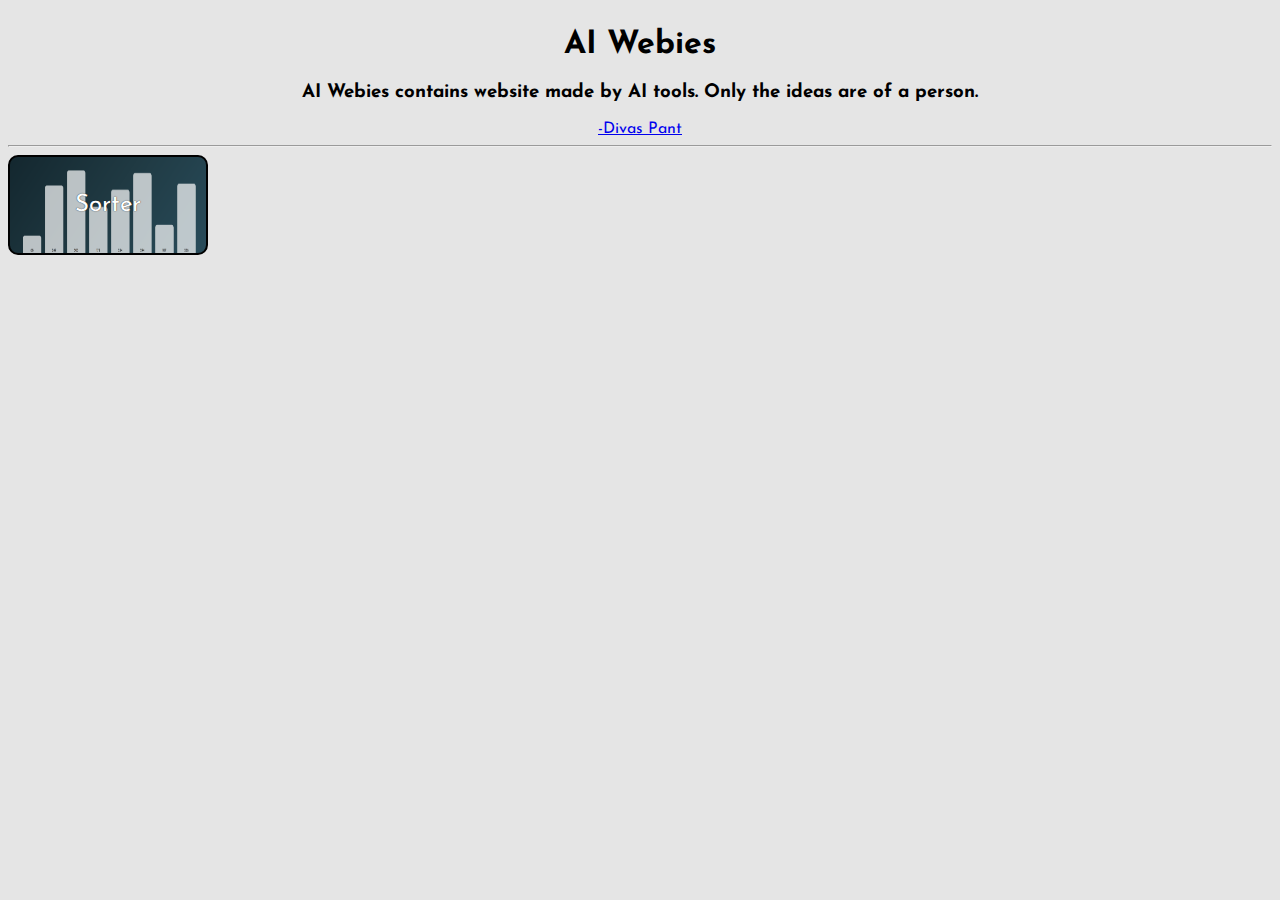
<file: index.html>
<!DOCTYPE html>
<html lang="en">
<head>
    <meta charset="UTF-8">
    <meta name="viewport" content="width=device-width, initial-scale=1.0">
    <title>AI Webies</title>
    <link rel="stylesheet" href="style.css">
</head>
<body>
    <div class="header">
        <h1>AI Webies</h1>
        <h3>AI Webies contains website made by AI tools. Only the ideas are of a person.</h3>
        <a href="https://www.github.com/divaspant-dev">-Divas Pant</a>
    </div>

    <hr>

    <main>
        <a href="./Sorter/index.html" target="_blank" class="sorter">Sorter</a>
    </main>
</body>
</html>
</file>
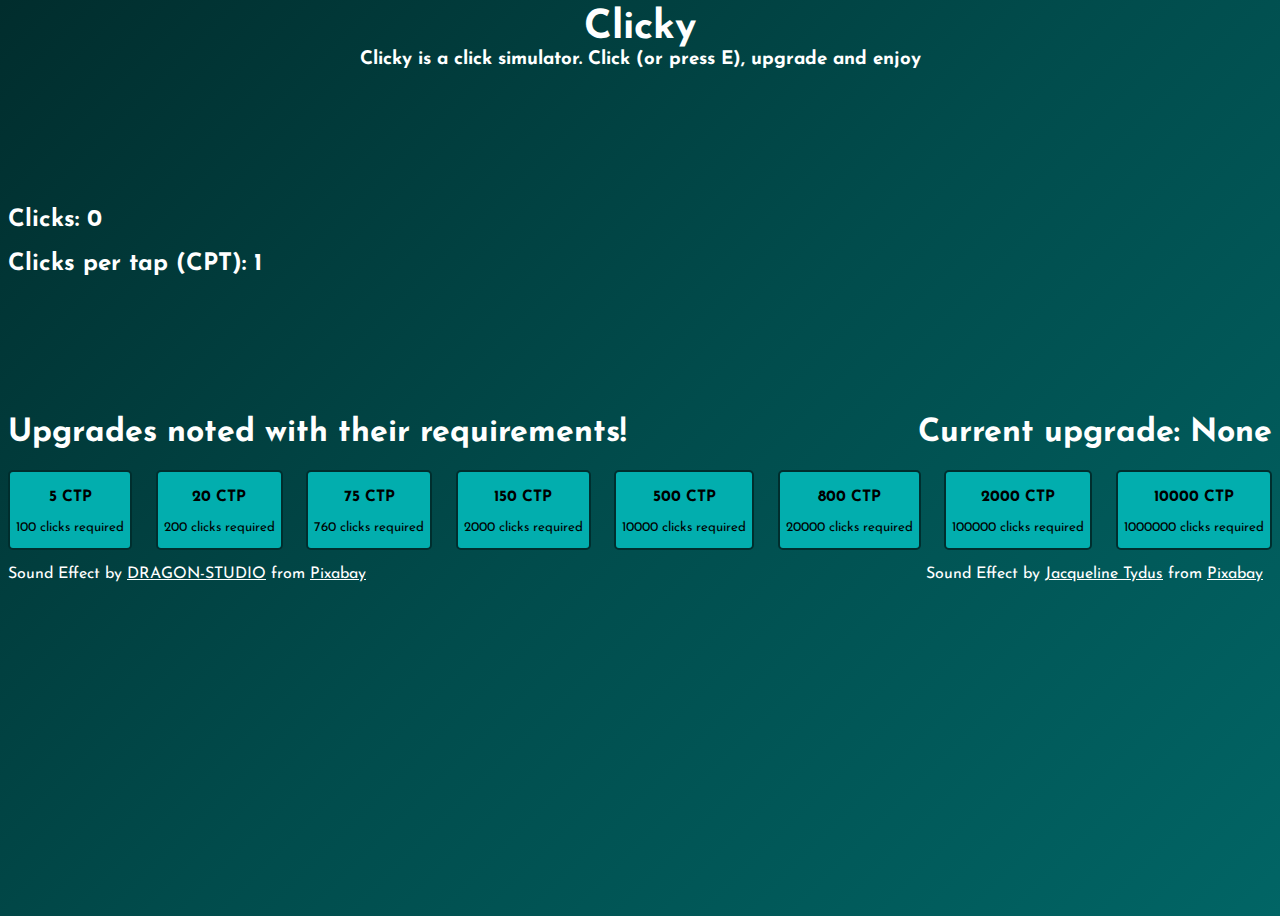
<file: Click simulator/index.html>
<!DOCTYPE html>
<html lang="en">
<head>
    <meta charset="UTF-8">
    <meta name="viewport" content="width=device-width, initial-scale=1.0">
    <title>Click Simulator</title>
    <link rel="stylesheet" href="style.css">
</head>
<body>
    <div class="header">
        <h1>Clicky</h1>
        <h3>Clicky is a click simulator. Click (or press E), upgrade and enjoy</h3>
    </div>

    <div class="info">
        <h2>Clicks: <span class="clicks">0</span></h2>
        <h2>Clicks per tap (CPT): <span class="CPT">1</span></h2>
    </div>

    <div class="upgrade">
        <div>
            <h1>Upgrades noted with their requirements!</h1>
            <h1>Current upgrade: <span class="CU">None</span></h1>
        </div>

        <div class="upgrades">
            <button class="upgrade1">
                <h3>5 CTP</h3>
                <p>100 clicks required</p>
            </button>
    
            <button class="upgrade2">
                <h3>20 CTP</h3>
                <p>200 clicks required</p>
            </button>
    
            <button class="upgrade3">
                <h3>75 CTP</h3>
                <p>760 clicks required</p>
            </button>
    
            <button class="upgrade4">
                <h3>150 CTP</h3>
                <p>2000 clicks required</p>
            </button>
    
            <button class="upgrade5">
                <h3>500 CTP</h3>
                <p>10000 clicks required</p>
            </button>
    
            <button class="upgrade6">
                <h3>800 CTP</h3>
                <p>20000 clicks required</p>
            </button>
    
            <button class="upgrade7">
                <h3>2000 CTP</h3>
                <p>100000 clicks required</p>
            </button>
    
            <button class="upgrade8">
                <h3>10000 CTP</h3>
                <p>1000000 clicks required</p>
            </button>
        </div>
        <p class="credit">
            Sound Effect by <a
            href="https://pixabay.com/users/dragon-studio-38165424/?utm_source=link-attribution&utm_medium=referral&utm_campaign=music&utm_content=402324">DRAGON-STUDIO</a>
        from <a
        href="https://pixabay.com//?utm_source=link-attribution&utm_medium=referral&utm_campaign=music&utm_content=402324" class="uu">Pixabay</a>
        
        Sound Effect by <a
            href="https://pixabay.com/users/jacqtydus-2818717/?utm_source=link-attribution&utm_medium=referral&utm_campaign=music&utm_content=391319">Jacqueline
            Tydus</a> from <a
            href="https://pixabay.com/sound-effects//?utm_source=link-attribution&utm_medium=referral&utm_campaign=music&utm_content=391319">Pixabay</a>
        </p>
    </div>


    <script src="./script.js"></script>
</body>
</html>
</file>
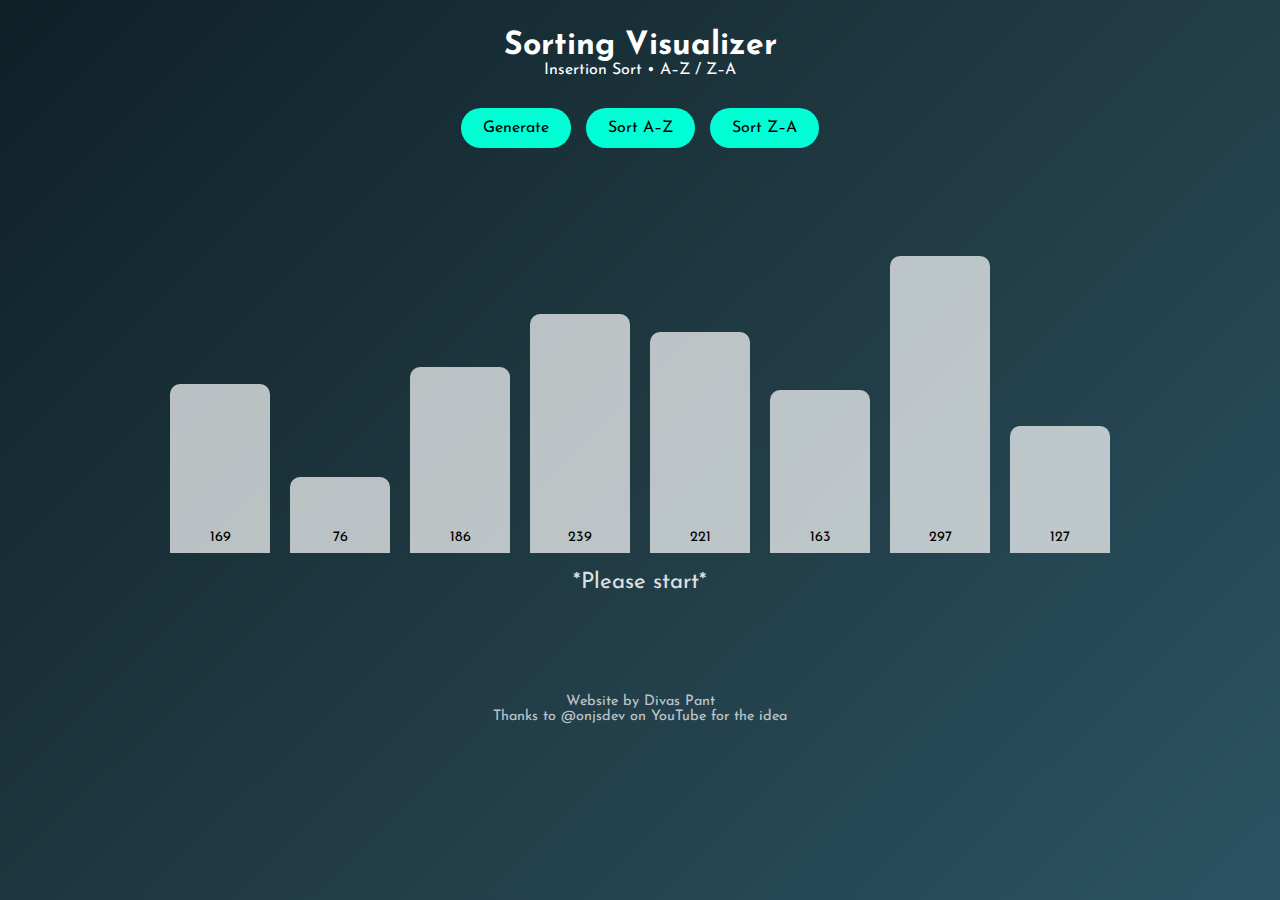
<file: Sorter/index.html>
<!DOCTYPE html>
<html lang="en">

<head>
    <meta charset="UTF-8" />
    <meta name="viewport" content="width=device-width, initial-scale=1.0" />
    <title>Sorting Visualizer</title>
    <link rel="stylesheet" href="style.css" />
</head>

<body>

    <div id="blurWrapper">
        <header>
            <h1>Sorting Visualizer</h1>
            <p>Insertion Sort • A–Z / Z–A</p>
        </header>

        <div class="controls">
            <button id="generate">Generate</button>
            <button id="sortAsc">Sort A–Z</button>
            <button id="sortDesc">Sort Z–A</button>
        </div>

        <div id="bars"></div>
        <div id="status">*Please start*</div>

        <footer>
            <p>Website by Divas Pant</p>
            <p>Thanks to @onjsdev on YouTube for the idea</p>
        </footer>
    </div>

    <!-- Generate Modal -->
    <div id="modal">
        <div class="modal-box">
            <h2>Enter Bar Heights</h2>

            <div class="inputs">
                <input type="number" min="10" max="300">
                <input type="number" min="10" max="300">
                <input type="number" min="10" max="300">
                <input type="number" min="10" max="300">
                <input type="number" min="10" max="300">
                <input type="number" min="10" max="300">
                <input type="number" min="10" max="300">
            </div>

            <div class="modal-buttons">
                <button id="random">Random</button>
                <button id="done">Done</button>
            </div>
        </div>
    </div>

    <script src="script.js"></script>
</body>

</html>
</file>
<file: style.css>
@import url('https://fonts.googleapis.com/css2?family=Josefin+Sans:wght@300;400;600&display=swap');

* {
    font-family: "Josefin Sans";   
}

body {
    background-color: rgba(128, 128, 128, 0.205);
}

.header {
    display: flex;
    flex-direction: column;
    align-items: center;
}

.header h3 {
    margin-top: 0;
}

main {
    display: grid;
    grid-template-columns: repeat(6, 200px);
    grid-template-rows: repeat(4, 100px);
    gap: 50px;
}

main a {
    text-decoration: none;
    color: white;
    border: 2px solid black;
    border-radius: 10px;
    display: flex;
    justify-content: center;
    align-items: center;
    font-size: 1.5rem;
}

.sorter {
    background-image: url(./Photos/Sorter.png);
    background-size: 200px 100px;
    text-shadow: 0px 0px 1px black;
}

.clicky {
    background-image: url(./Photos/Clicky.png);
    background-size: 200px 100px;
    text-shadow: 0px 0px 1px black;
}

@media (max-width: 768px) {

    body {
        padding: 10px;
    }

    .header h1 {
        font-size: 2rem;
        text-align: center;
    }

    .header h3 {
        font-size: 1rem;
        text-align: center;
    }

    .header a {
        font-size: 0.9rem;
    }

    main {
        grid-template-columns: repeat(2, 1fr);
        /* 2 cards per row */
        grid-template-rows: auto;
        gap: 20px;
        justify-items: center;
    }

    main a {
        width: 100%;
        max-width: 180px;
        height: 100px;
        font-size: 1.2rem;
    }

    .sorter,
    .clicky {
        background-size: cover;
        background-position: center;
    }
}

main a {
    cursor: pointer;
    touch-action: manipulation;
}
</file>
<file: Click simulator/style.css>
@import url('https://fonts.googleapis.com/css2?family=Josefin+Sans:ital,wght@0,100..700;1,100..700&display=swap');

* {
    font-family: "Josefin Sans";
}

body {
    background-image: linear-gradient(135deg, #012d2d, #014c4c, #016565);
    color: white;
    min-height: 100vh;
    display: flex;
    flex-direction: column;
    gap: 100px;
    overflow: hidden;
}

.header {
    display: flex;
    flex-direction: column;
    align-items: center;
}

.header h3 {
    margin-top: 0;
}

.header h1 {
    margin-bottom: 2px;
    font-size: 2.5rem;
    margin-top: 0;
}

.upgrades {
    display: grid;
    grid-template-columns: repeat(8, 1fr);
    gap: 20px;
}

.upgrades button {
    border-radius: 5px;
    border: 2px solid rgb(0, 46, 46);
    background-color: #02aeae;
}

.upgrades button:hover {
    background-color: teal;
}

.upgrade div {
    display: flex;
    justify-content: space-between;
    user-select: none;
}

.info {
    user-select: none;
}

a {
    color: white;
}

.uu {
    margin-right: 555px;
}

.credit {
    user-select: none;
}

@media (max-width: 768px) {

    body {
        gap: 40px;
        padding: 10px;
        overflow-y: auto;
        /* allow scrolling */
    }

    .header h1 {
        font-size: 2rem;
        text-align: center;
    }

    .header h3 {
        font-size: 1rem;
        text-align: center;
    }

    .info h2 {
        font-size: 1.2rem;
        text-align: center;
    }

    .upgrades {
        grid-template-columns: repeat(2, 1fr);
        /* 2 per row */
        gap: 12px;
    }

    .upgrades button {
        padding: 12px;
        font-size: 0.9rem;
    }

    .upgrade div {
        flex-direction: column;
        align-items: center;
        gap: 10px;
        text-align: center;
    }

    .uu {
        margin-right: 0;
    }

    .credit {
        font-size: 0.8rem;
        text-align: center;
    }
}

.upgrades button {
    min-height: 80px;
    cursor: pointer;
    touch-action: manipulation;
}
</file>
<file: Sorter/style.css>
@import url('https://fonts.googleapis.com/css2?family=Josefin+Sans:wght@300;400;600&display=swap');

* {
    margin: 0;
    padding: 0;
    box-sizing: border-box;
    font-family: 'Josefin Sans', sans-serif;
}

body {
    background: linear-gradient(135deg, #0f2027, #203a43, #2c5364);
    color: white;
    min-height: 100vh;
    display: flex;
    justify-content: center;
}

#blurWrapper {
    width: 100%;
    display: flex;
    flex-direction: column;
    align-items: center;
}

header {
    margin: 30px 0;
    text-align: center;
}

.controls {
    display: flex;
    gap: 15px;
    margin-bottom: 25px;
}

button {
    padding: 12px 22px;
    border-radius: 30px;
    border: none;
    background: #00ffd5;
    color: black;
    cursor: pointer;
    font-size: 1rem;
}

#bars {
    display: flex;
    align-items: flex-end;
    gap: 20px;
    height: 360px;
    margin-top: 20px;
}

.bar {
    width: 100px;
    background: rgba(255, 255, 255, 0.7);
    border-radius: 10px 10px 0 0;
    display: flex;
    align-items: flex-end;
    justify-content: center;
    padding-bottom: 8px;
    transition: height 0.3s ease;
}

.bar span {
    font-size: 0.9rem;
    color: black;
}

.bar.active {
    background: #ff4d4d;
}

#status {
    margin-top: 18px;
    font-size: 1.4rem;
    opacity: 0.85;
}

footer {
    margin-top: 100px;
    font-size: 0.9rem;
    opacity: 0.7;
    text-align: center;
}

/* Modal */
#modal {
    position: fixed;
    inset: 100px 200px;
    display: none;
    justify-content: center;
    align-items: center;
}

.modal-box {
    background: #111;
    padding: 30px;
    border-radius: 20px;
    width: 100%;
}

.inputs {
    display: grid;
    grid-template-columns: repeat(4, 1fr);
    gap: 15px;
    margin: 20px 0;
}

input {
    padding: 10px;
    border-radius: 10px;
    border: none;
}

.modal-buttons {
    display: flex;
    justify-content: space-between;
}

.blur {
    filter: blur(6px);
}

@media (max-width: 768px) {
    #bars {
        gap: 8px;
        height: 260px;
        flex-wrap: nowrap;
        justify-content: center;
        width: 100%;
        padding: 0 10px;
    }

    .bar {
        width: 38px;
        /* thin bars like PC view */
        border-radius: 6px 6px 0 0;
    }

    .bar span {
        font-size: 0.65rem;
    }

    #status {
        font-size: 1.2rem;
        margin-top: 16px;
        text-align: center;
    }

    footer {
        margin-top: 120px;
        font-size: 0.8rem;
        line-height: 1.4;
        text-align: center;
        padding: 0 20px;
    }

    #modal {
        inset: 60px 20px;
    }

    .inputs {
        grid-template-columns: repeat(2, 1fr);
    }
}
</file>
